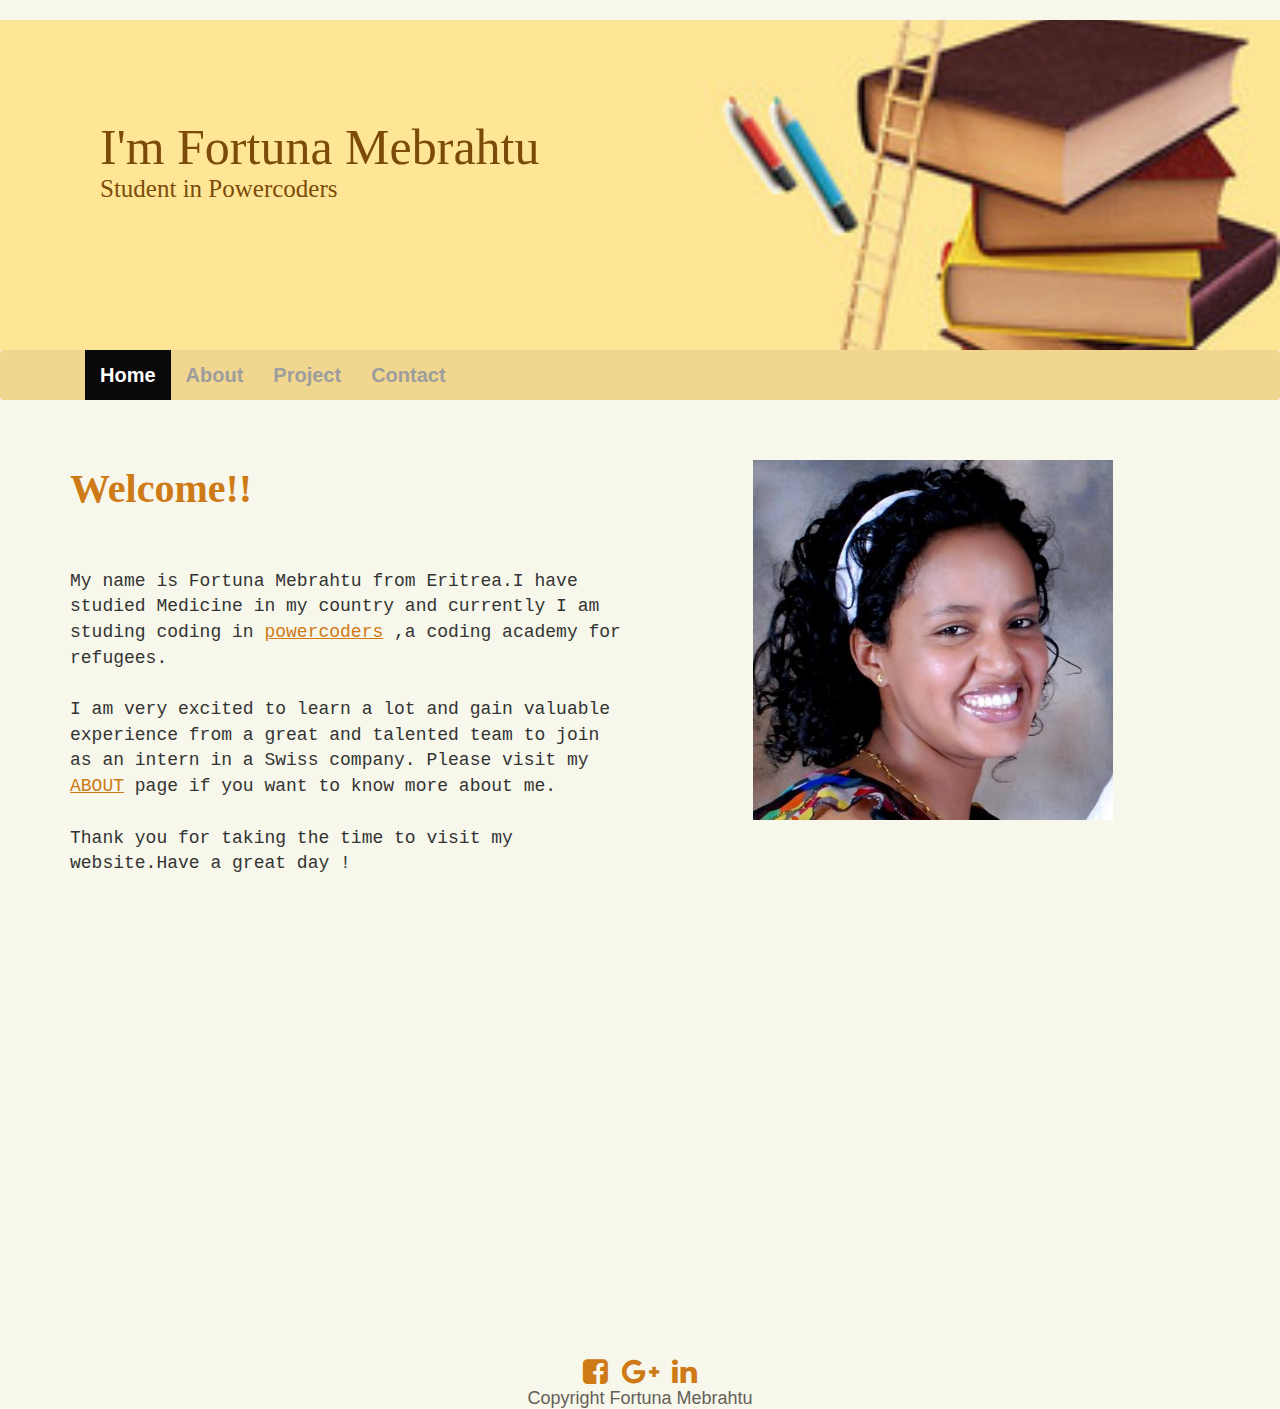
<file: index.html>
<!DOCTYPE html>
<html lang="en">
  <head>
	<meta charset="utf-8">
	<meta http-equiv="X-UA-Compatible" content="IE=edge">
	<meta name="viewport" content="width=device-width, initial-scale=1">
	<title>Home Fortuna Mebrahtu</title>

	<!-- Bootstrap -->
	<link href="css/bootstrap.min.css" rel="stylesheet">
	<link href="css/style.css" rel="stylesheet">
	<link rel="stylesheet" href="fonts/font-awesome/css/font-awesome.css">
</head>

<body>
	<header>
		<h1>I'm Fortuna Mebrahtu<p class="sub-header">Student in Powercoders</p></h1>
		
	</header>
	<nav class="navbar navbar-inverse ">
		<div class="container">
			<div class="navbar-header">
				<button type="button" class="navbar-toggle collapsed" data-toggle="collapse" data-target="#navbar" aria-expanded="false" aria-controls="navbar">
            <span class="sr-only">Toggle navigation</span>
            <span class="icon-bar"></span>
            <span class="icon-bar"></span>
            <span class="icon-bar"></span>
          </button>
			</div>
			<div id="navbar" class="collapse navbar-collapse">
				<ul class="nav navbar-nav">
					<li class="active"><a href="index.html">Home</a></li>
					<li><a href="about/index.html">About</a></li>
					<li><a href="project/index.html">Project</a></li>
					<li><a href="contact/index.html">Contact</a></li>
				</ul>
			</div>
			<!--/.nav-collapse -->
		</div>
	</nav>
	<br>
	<div class="container">
		<div class="row">
		<br>
			<p class="col-xs-12 col-sm-6 col-md-6  para1"> <strong>Welcome!!</strong><br><br><br>My name is Fortuna Mebrahtu from Eritrea.I have studied Medicine in my country and currently I am studing coding in <a class="powercoders" href="powercoders">powercoders</a> ,a coding academy for refugees. <br><br> I am very excited to learn a lot and gain valuable experience from a great and talented team to join as an intern in a Swiss company. Please visit my <a class="about" href="about/index.html">ABOUT</a> page if you want to know more about me.<br><br>Thank you for taking the time to visit my website.Have a great day !</p>
			<img class=" col-xs-12 col-sm-4 col-md-4 col-md-offset-1" src="image/facebook.jpg" alt="fortuna and her son">

		</div>

	</div>
	<br>
	<br>
	<br>
	<br>
	<p class="banner"></p>
	<footer class="footer">
	<div class="icons text-muted">
		<h3 class="footer"><a href=""><span class="fa fa-facebook-square" aria-hidden="true" ></span></a>&nbsp;&nbsp;<a href=""><span class="fa fa-google-plus"></span></a>&nbsp;&nbsp;<a href=""><span class="fa fa-linkedin" aria-hidden="true"></span></a><p class="copyright">Copyright Fortuna Mebrahtu</p></h3>
		</div>
	</footer>


	<!-- jQuery (necessary for Bootstrap's JavaScript plugins) -->
	<script src="https://ajax.googleapis.com/ajax/libs/jquery/1.12.4/jquery.min.js"></script>
	<!-- Include all compiled plugins (below), or include individual files as needed -->
	<script src="js/bootstrap.min.js"></script>
</body>
</html>
</file>
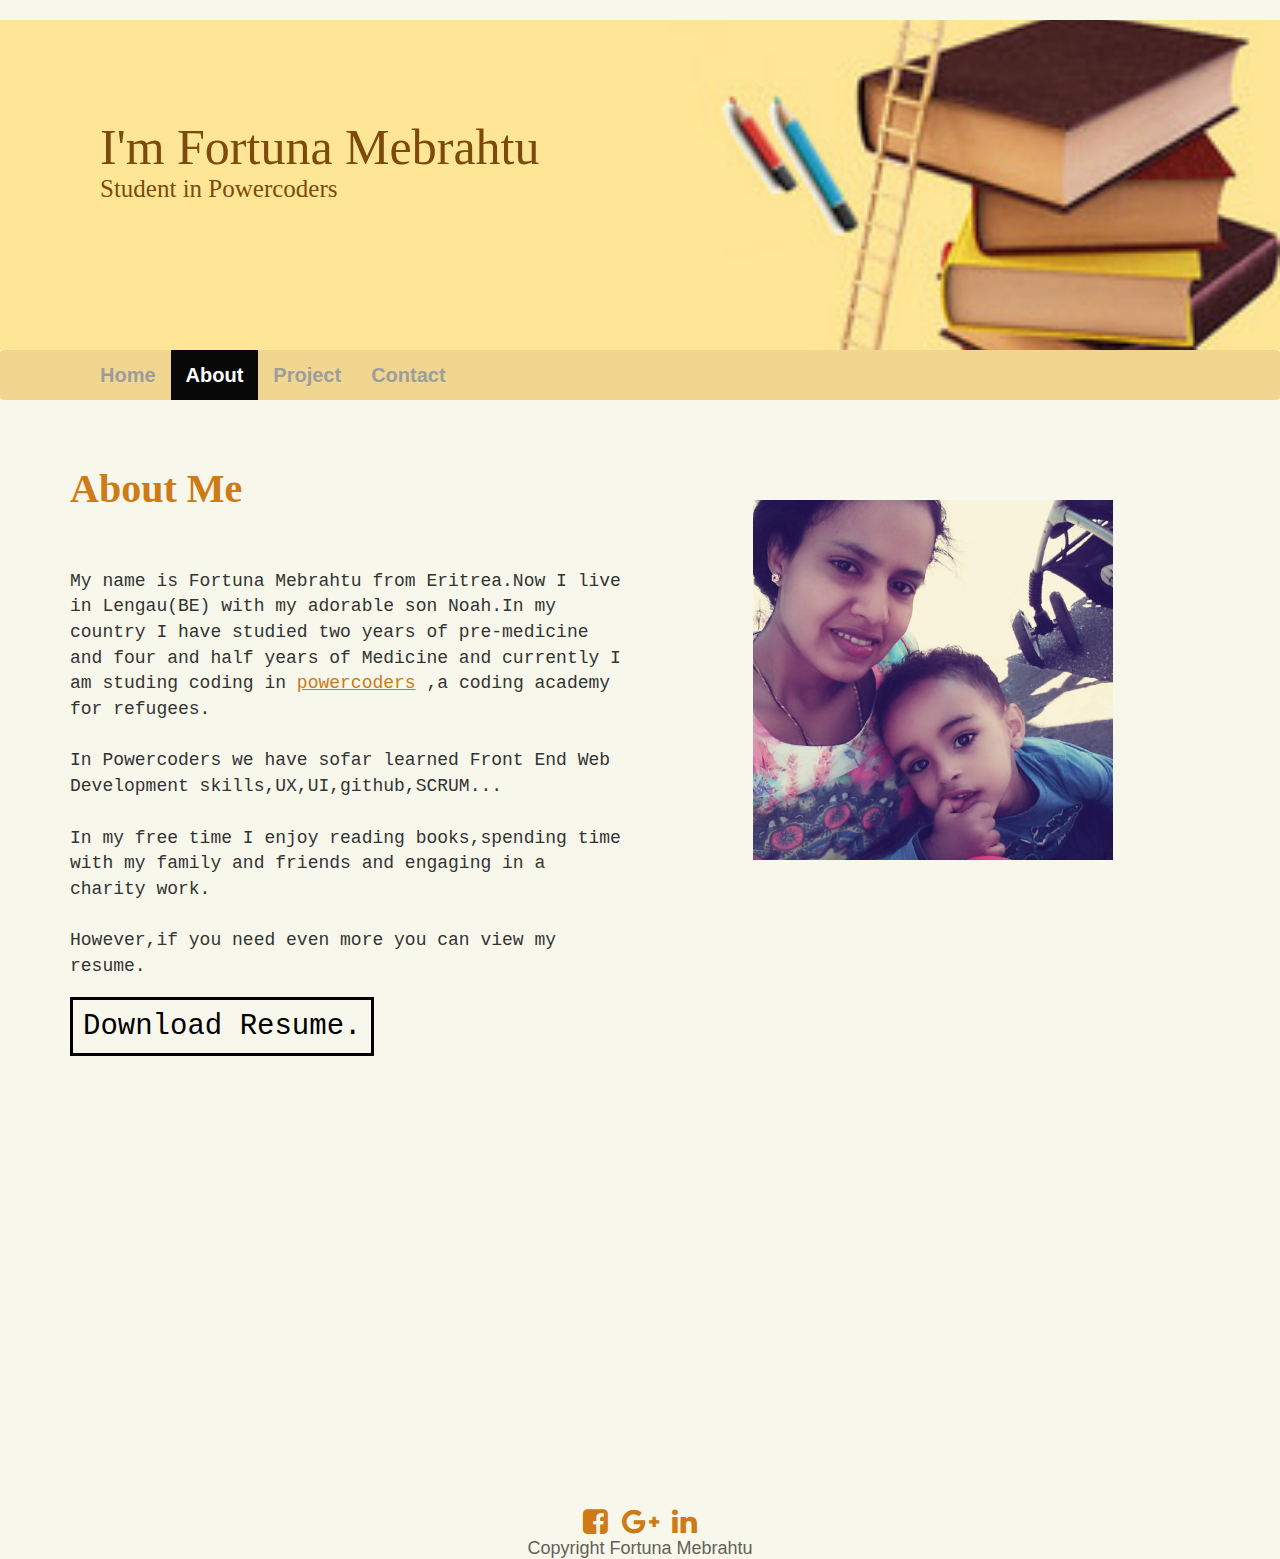
<file: about/index.html>
<!DOCTYPE html>
<html lang="en">
  <head>
    <meta charset="utf-8">
    <meta http-equiv="X-UA-Compatible" content="IE=edge">
    <meta name="viewport" content="width=device-width, initial-scale=1">
    <title>Home Fortuna Mebrahtu</title>

    <!-- Bootstrap -->
    <link href="../css/bootstrap.min.css" rel="stylesheet">
    <link href="../css/style.css" rel="stylesheet">
    <link rel="stylesheet" href="../fonts/font-awesome/css/font-awesome.css">

  </head>
  <body>
   <header>
    		<h1>I'm Fortuna Mebrahtu<p class="sub-header">Student in Powercoders</p></h1>

   </header>
    <nav class="navbar navbar-inverse">
      <div class="container">
        <div class="navbar-header">
          <button type="button" class="navbar-toggle collapsed" data-toggle="collapse" data-target="#navbar" aria-expanded="false" aria-controls="navbar">
            <span class="sr-only">Toggle navigation</span>
            <span class="icon-bar"></span>
            <span class="icon-bar"></span>
            <span class="icon-bar"></span>
          </button>
        </div>
        <div id="navbar" class="collapse navbar-collapse">
          <ul class="nav navbar-nav">
            <li><a href="../index.html">Home</a></li>
            <li class="active"><a href="index.html">About</a></li>
            <li><a href="../project/index.html">Project</a></li>
            <li><a href="../project/index.html">Contact</a></li>
          </ul>
        </div><!--/.nav-collapse -->
      </div>
    </nav>
   
    <br>
	<div class="container">
		<div class="row">
		<br>
			<p class="col-xs-12 col-sm-6 col-md-6  para1"> <strong>About Me</strong><br><br><br>My name is Fortuna Mebrahtu from Eritrea.Now I live in Lengau(BE) with my adorable son Noah.In my country I have studied two years of pre-medicine and four and half years of Medicine and currently I am studing coding in <a class="powercoders" href="powercoders">powercoders</a> ,a coding academy for refugees. <br><br> In Powercoders we have sofar learned Front End Web Development skills,UX,UI,github,SCRUM... <br><br>In my free time I enjoy reading books,spending time with my family and friends and engaging in a charity work.<br><br>However,if you need even more you can view my resume. <br><br><a class="resume " href="../image/CV_Fortuna%20Mebrathu_2017.docx%20(1).pdf" target="_self
			">Download Resume.</a></p>
			<br><br><img class=" col-xs-12 col-sm-4 col-md-4 col-md-offset-1 img-rounded" src="../image/slak.jpg" alt="fortuna and her son" >

		</div>
		<br>
		<br>
		<br>
	</div>
		<p class="banner"></p>

<footer class="footer">
	<div class="icons text-muted">
		<h3 class="footer"><a href=""><span class="fa fa-facebook-square" aria-hidden="true" ></span></a>&nbsp;&nbsp;<a href=""><span class="fa fa-google-plus"></span></a>&nbsp;&nbsp;<a href=""><span class="fa fa-linkedin" aria-hidden="true"></span></a><p class="copyright">Copyright Fortuna Mebrahtu</p></h3>
		</div>
	</footer>
    

    <!-- jQuery (necessary for Bootstrap's JavaScript plugins) -->
    <script src="https://ajax.googleapis.com/ajax/libs/jquery/1.12.4/jquery.min.js"></script>
    <!-- Include all compiled plugins (below), or include individual files as needed -->
    <script src="../js/bootstrap.min.js"></script>
  </body>
</html>
</file>
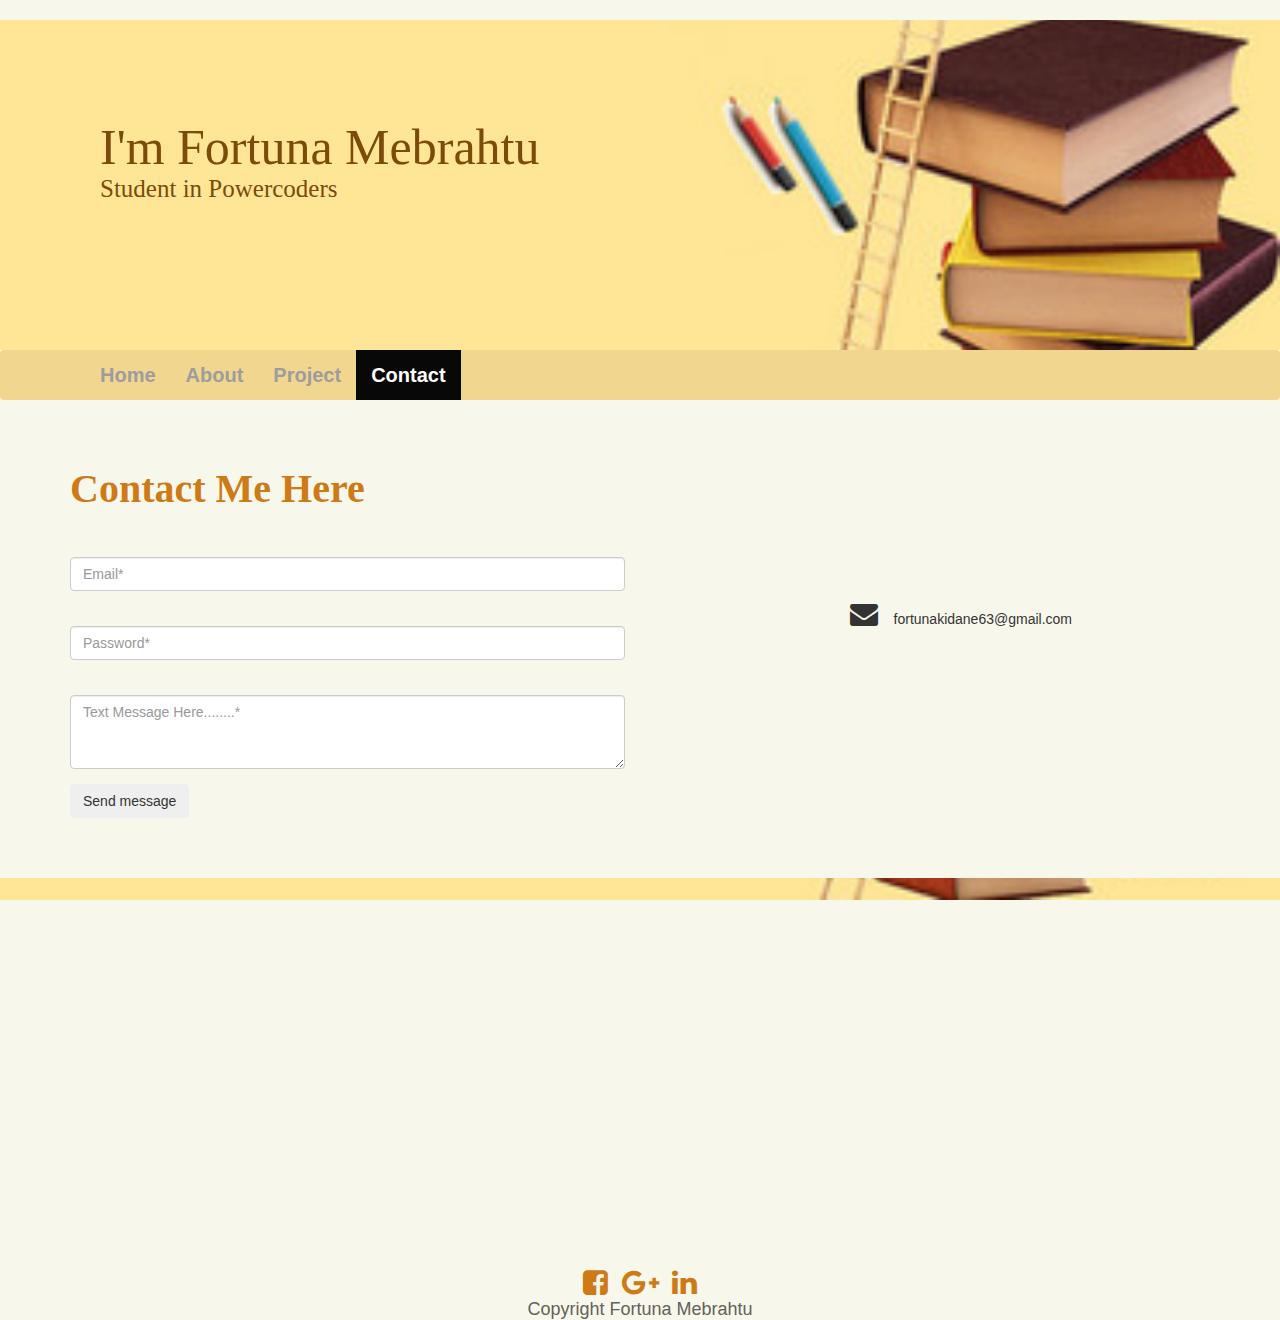
<file: contact/index.html>
<!DOCTYPE html>
<html lang="en">
  <head>
	<meta charset="utf-8">
	<meta http-equiv="X-UA-Compatible" content="IE=edge">
	<meta name="viewport" content="width=device-width, initial-scale=1">
	<title>Home Fortuna Mebrahtu</title>

	<!-- Bootstrap -->
	<link href="../css/bootstrap.min.css" rel="stylesheet">
	<link href="../css/style.css" rel="stylesheet">
	<link rel="stylesheet" href="../fonts/font-awesome/css/font-awesome.css">

</head>

<body>
	<header>
				<h1>I'm Fortuna Mebrahtu<p class="sub-header">Student in Powercoders</p></h1>

	</header>
	<nav class="navbar navbar-inverse ">
		<div class="container">
			<div class="navbar-header">
				<button type="button" class="navbar-toggle collapsed" data-toggle="collapse" data-target="#navbar" aria-expanded="false" aria-controls="navbar">
            <span class="sr-only">Toggle navigation</span>
            <span class="icon-bar"></span>
            <span class="icon-bar"></span>
            <span class="icon-bar"></span>
          </button>
			</div>
			<div id="navbar" class="collapse navbar-collapse">
				<ul class="nav navbar-nav">
					<li><a href="../index.html">Home</a></li>
					<li><a href="../about/index.html">About</a></li>
					<li><a href="../project/index.html">Project</a></li>
					<li class="active"><a href="index.html">Contact</a></li>
				</ul>
			</div>
			<!--/.nav-collapse -->
		</div>
	</nav>
	<br>
	<div class="container">
		<div class="row">
			<br>
			<form class="col-xs-12 col-sm-6 col-md-6"><strong>Contact Me Here</strong><br><br>
				<div class="form-group">
					<label for="exampleInputEmail1"></label>
					<input type="email" class="form-control" id="exampleInputEmail1" placeholder="Email*">
				</div>
				<div class="form-group">
					<label for="exampleInputPassword1"></label>
					<input type="password" class="form-control" id="exampleInputPassword1" placeholder="Password*">
				</div>
				<div class="form-group">
					<label for="message"></label>

					<textarea class="form-control" rows="3" placeholder="Text Message Here........*"></textarea>
				</div>
				<button type="submit" class="btn btn-secondary">Send message</button>
			</form>
			<br>
			<br>
			<br>
			<div class="col-xs-12 col-sm-3 col-md-3 col-md-offset-2"><br><br><br><br>
	
	<span i class="fa fa-envelope fa-2x" aria-hidden="true"  aria-hidden="true"></span>&nbsp;&nbsp;&nbsp;&nbsp;<span>fortunakidane63@gmail.com</span>
	</div>
		</div>

	</div>
	<br>
	<br>
	<br>
		<p class="banner"></p>

<footer class="footer">
	<div class="icons text-muted">
		<h3 class="footer"><a href=""><span class="fa fa-facebook-square" aria-hidden="true" ></span></a>&nbsp;&nbsp;<a href="mailto:fortunakidane63@gmail.com"><span class="fa fa-google-plus"></span></a>&nbsp;&nbsp;<a href=""><span class="fa fa-linkedin" aria-hidden="true"></span></a><p class="copyright">Copyright Fortuna Mebrahtu</p></h3>
		</div>
	</footer>


	<!-- jQuery (necessary for Bootstrap's JavaScript plugins) -->
	<script src="https://ajax.googleapis.com/ajax/libs/jquery/1.12.4/jquery.min.js"></script>
	<!-- Include all compiled plugins (below), or include individual files as needed -->
	<script src="../js/bootstrap.min.js"></script>
</body>
</html>
</file>
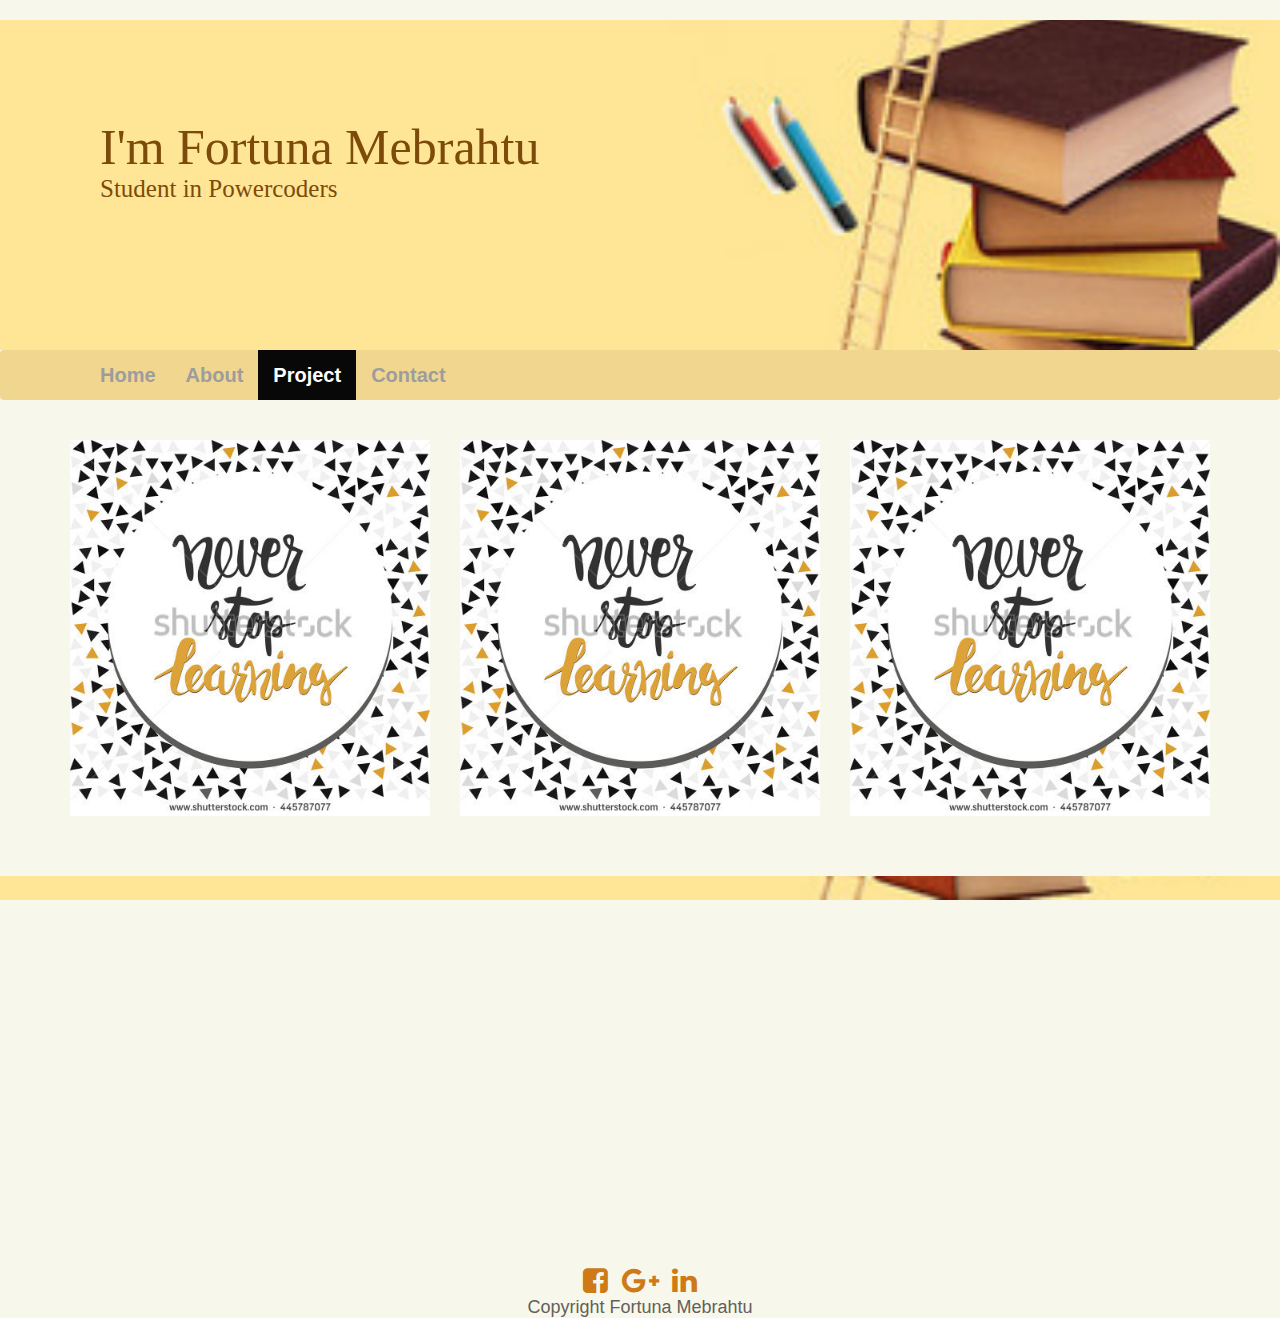
<file: project/index.html>
<!DOCTYPE html>
<html lang="en">
  <head>
    <meta charset="utf-8">
    <meta http-equiv="X-UA-Compatible" content="IE=edge">
    <meta name="viewport" content="width=device-width, initial-scale=1">
    <title>Home Fortuna Mebrahtu</title>

    <!-- Bootstrap -->
    <link href="../css/bootstrap.min.css" rel="stylesheet">
    <link href="../css/style.css" rel="stylesheet">
    	<link rel="stylesheet" href="../fonts/font-awesome/css/font-awesome.css">

  </head>
  <body>
   <header>
    		<h1>I'm Fortuna Mebrahtu<p class="sub-header">Student in Powercoders</p></h1>

   </header>
    <nav class="navbar navbar-inverse">
      <div class="container">
        <div class="navbar-header">
          <button type="button" class="navbar-toggle collapsed" data-toggle="collapse" data-target="#navbar" aria-expanded="false" aria-controls="navbar">
            <span class="sr-only">Toggle navigation</span>
            <span class="icon-bar"></span>
            <span class="icon-bar"></span>
            <span class="icon-bar"></span>
          </button>
        </div>
        <div id="navbar" class="collapse navbar-collapse">
          <ul class="nav navbar-nav">
            <li><a href="../index.html">Home</a></li>
            <li><a href="../about/index.html">About</a></li>
            <li class="active"><a href="index.html">Project</a></li>
            <li><a href="../contact/index.html">Contact</a></li>
          </ul>
        </div><!--/.nav-collapse -->
      </div>
    </nav>
   		<div class="container">
		<div class="row">
		<br>
			
			<img class=" col-xs-12 col-sm-4 col-md-4 " src="../image/keep%20learning.jpg" alt="fortuna and her son">
			<img class=" col-xs-12 col-sm-4 col-md-4 " src="../image/keep%20learning.jpg" alt="fortuna and her son">
			<img class=" col-xs-12 col-sm-4 col-md-4 " src="../image/keep%20learning.jpg" alt="fortuna and her son">

		</div>
		<br>
		<br>
		<br>
	</div>
    		<p class="banner"></p>

<footer class="footer">
	<div class="icons text-muted">
		<h3 class="footer"><a href=""><span class="fa fa-facebook-square" aria-hidden="true" ></span></a>&nbsp;&nbsp;<a href=""><span class="fa fa-google-plus"></span></a>&nbsp;&nbsp;<a href=""><span class="fa fa-linkedin" aria-hidden="true"></span></a><p class="copyright">Copyright Fortuna Mebrahtu</p></h3>
		</div>
	</footer>
    

    <!-- jQuery (necessary for Bootstrap's JavaScript plugins) -->
    <script src="https://ajax.googleapis.com/ajax/libs/jquery/1.12.4/jquery.min.js"></script>
    <!-- Include all compiled plugins (below), or include individual files as needed -->
    <script src="../js/bootstrap.min.js"></script>
  </body>
</html>
</file>
<file: css/style.css>
header {
    background: url(../image/books.jpg) no-repeat right  fixed;
    background-size: cover;
	height:330px;
}
h1{
	padding: 100px;
	color:#7c4b09;
	margin-top:60;
	font-size: 50px;
	font-family: cursive;
}
.image{
	margin-right: 40px;
	padding-top: 200px;
}

nav ul li a{
	font-weight: bold;
	font-size: 20px;
    color: #0d0d0d;
	opacity: 1;
}

.navbar{
	background-color: rgba(240, 214, 142, 0.99);
	border:none;
}
strong{
	font-size: 40px;
	font-family: serif;
	color: #ce7a16;
}

.para1{
	font-size: 18px;
	font-family:monospace;
}
.footer{
	text-align: center;
	height: 40px;
	margin: 0;
	padding: 5px;
	font-size: 25px;
	color: #646059;
}
a{
	color: #ce7a16;
	font-size: 29px;
	
}
body{
	background-color:#f7f8eb;
}
.resume{
	border-style: solid;
	color: black;
	padding: 10px;
}
.sub-header{
	font-size: 25px;}
.banner {
    background: url(../image/books.jpg) no-repeat right  fixed;
    background-size: cover;
	height:370px;}
.icons{
	font-size: 27px;
}
.copyright{
	font-size: 18px;
}
strong.contact{
	text-align: center;
}
.powercoders{
	font-size: 18px;
	text-decoration: underline;
}
.about{
	font-size: 18px;
	text-decoration: underline;
}
</file>
